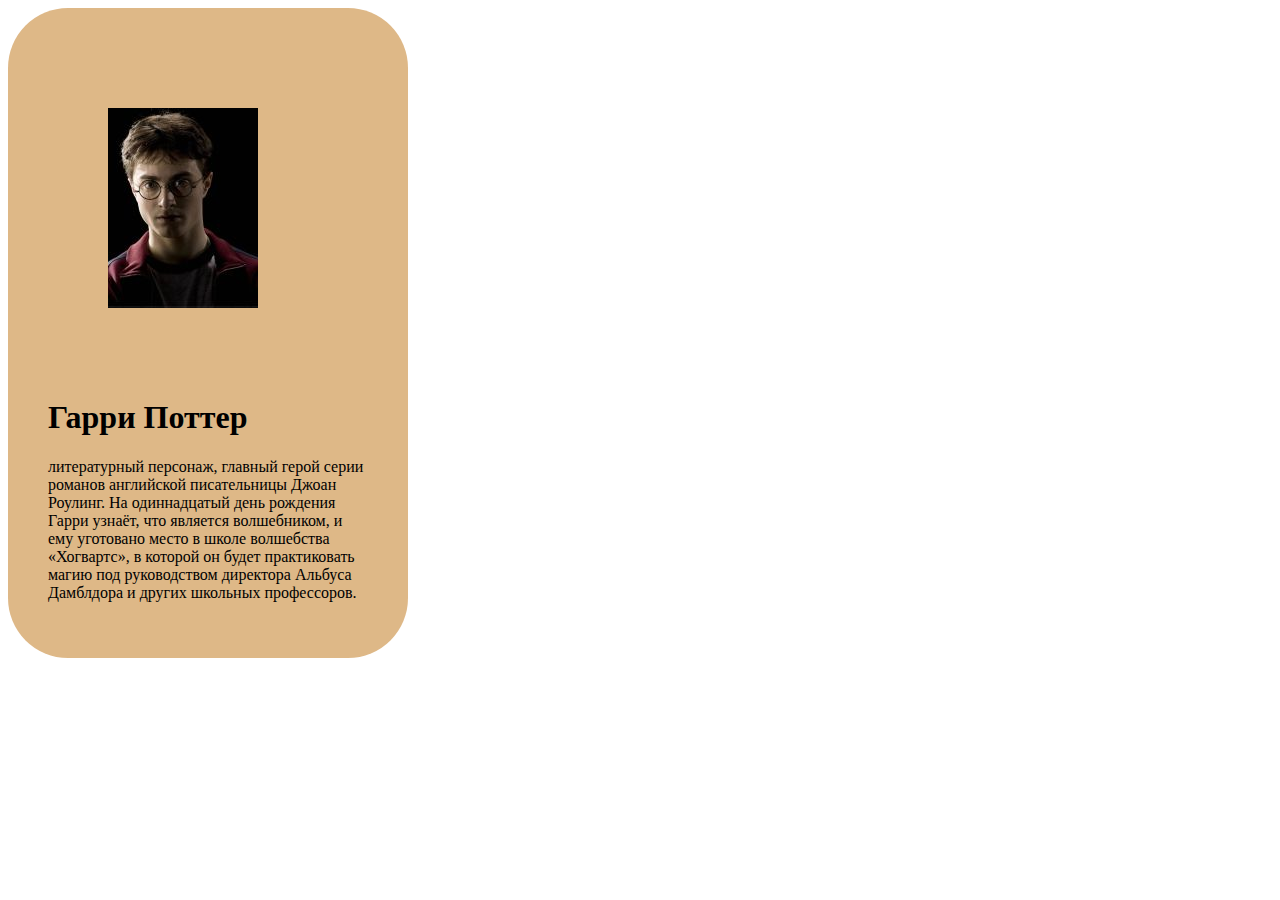
<file: index.html>
<!doctype html>
<html lang="en">
<head>
    <meta charset="UTF-8">
    <meta name="viewport"
          content="width=device-width, user-scalable=no, initial-scale=1.0, maximum-scale=1.0, minimum-scale=1.0">
    <meta http-equiv="X-UA-Compatible" content="ie=edge">
    <title>Document</title>
    <link rel="stylesheet" href="style.css">
</head>
<body>
<div class="card">
   <div class="photo">
       <img src="images.jpg">
   </div>

   <div class="info">
       <h1>Гарри Поттер</h1>
       <p> литературный персонаж, главный герой серии романов английской писательницы Джоан Роулинг.
           На одиннадцатый день рождения Гарри узнаёт, что является волшебником, и ему уготовано
           место в школе волшебства «Хогвартс», в которой он будет практиковать магию под руководством
           директора Альбуса Дамблдора и других школьных профессоров. </p>
   </div>
</div>
</body>
</html>
</file>
<file: style.css>
.card {
   width: 400px;
   height: 650px;
   background-color: burlywood;
   border-radius: 60px;
}
.photo {
   height: 20%;
   padding: 100px;
   # padding - это внутренний отступ
   # Для внешних отступов используется margin
}
.info {
   padding: 40px;
   height: 40%;
}
.img {
   position: relative;
   left:17%;
   border-radius: 20px;
}
</file>
